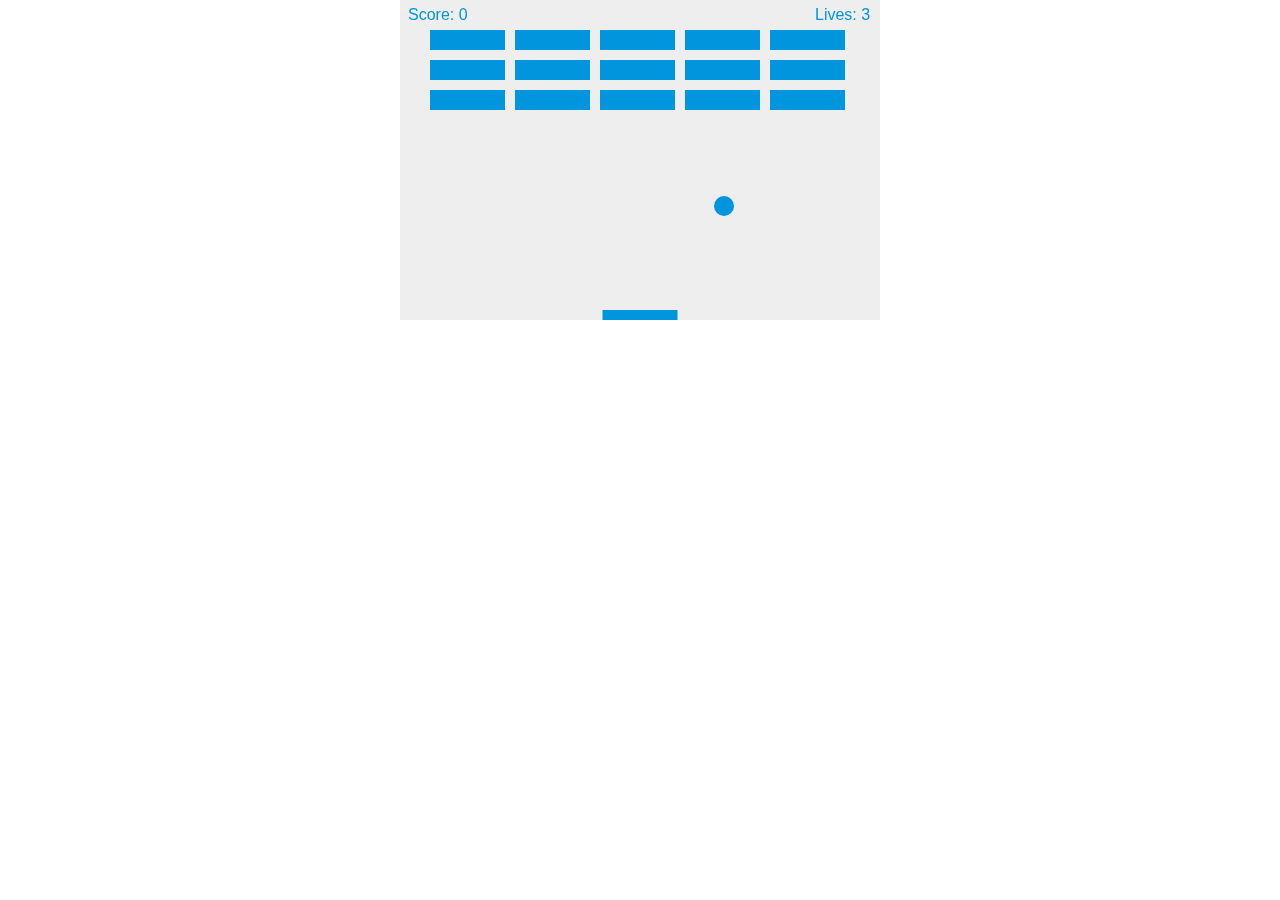
<file: JS_canvas-game/index.html>
<!doctype html>
<html>
<head>
    <meta charset="utf-8" />
    <title>Gamedev Canvas Workshop</title>
    <style>
        * {
            padding: 0;
            margin: 0;
        }
        canvas {
            background: #eee;
            display: block;
            margin: 0 auto;
        }
    </style>
</head>
<body>
    <canvas id="myCanvas" width="480" height="320"></canvas>

    <script>
        var canvas = document.getElementById("myCanvas");
        var ctx = canvas.getContext("2d");
        let x = canvas.width / 2;
        let y = canvas.height - 30;
        let dx = 2;
        let dy = -2;

        const ballRadius = 10; //holds the radius of the circle

        //Paddle
        const paddleHeight = 10;
        const paddleWidth = 75;
        let paddleX = (canvas.width - paddleWidth) / 2;

        //Bricks
        const brickRowCount = 3;
        const brickColumnCount = 5;
        const brickWidth = 75;
        const brickHeight = 20;
        const brickPadding = 10;
        const brickOffsetTop = 30;
        const brickOffsetLeft = 30;
        const bricks = [];
        for (let c = 0; c < brickColumnCount; c++) {
            bricks[c] = [];
            for (let r = 0; r < brickRowCount; r++) {
                bricks[c][r] = { x: 0, y: 0, status: 1 };
            }
        }

        //Pressed buttons
        let rightPressed = false;
        let leftPressed = false;

        //Counting score
        let score = 0;

        //Player lives
        let lives = 3;

        document.addEventListener("keydown", keyDownHandler, false);
        document.addEventListener("keyup", keyUpHandler, false);
        document.addEventListener("mousemove", mouseMoveHandler, false);

        function mouseMoveHandler(e) {
            const relativeX = e.clientX - canvas.offsetLeft;
            if (relativeX > 0 && relativeX < canvas.width) {
                paddleX = relativeX - paddleWidth / 2;
            }
        }

        function drawScore() {
            ctx.font = "16px Arial";
            ctx.fillStyle = "#0095DD";
            ctx.fillText(`Score: ${score}`, 8, 20);
        }
        function drawLives() {
            ctx.font = "16px Arial";
            ctx.fillStyle = "#0095DD";
            ctx.fillText(`Lives: ${lives}`, canvas.width - 65, 20);
        }

        function collisionDetection() {
            for (let c = 0; c < brickColumnCount; c++) {
                for (let r = 0; r < brickRowCount; r++) {
                    const b = bricks[c][r];
                    if (b.status === 1) {
                        if (
                            x > b.x &&
                            x < b.x + brickWidth &&
                            y > b.y &&
                            y < b.y + brickHeight
                        ) {
                            dy = -dy;
                            b.status = 0;
                            score++;
                            if (score === brickRowCount * brickColumnCount) {
                                alert("YOU WIN, CONGRATULATIONS!");
                                document.location.reload();
                            }
                        }
                    }
                }
            }
        }

        function keyDownHandler(e) {
            if (e.key === "Right" || e.key === "ArrowRight") {
                rightPressed = true;
            } else if (e.key === "Left" || e.key === "ArrowLeft") {
                leftPressed = true;
            }
        }
        function keyUpHandler(e) {
            if (e.key === "Right" || e.key === "ArrowRight") {
                rightPressed = false;
            } else if (e.key === "Left" || e.key === "ArrowLeft") {
                leftPressed = false;
            }
        }

        function drawBall() {
            ctx.beginPath();
            ctx.arc(x, y, ballRadius, 0, Math.PI * 2);
            ctx.fillStyle = "#0095DD";
            ctx.fill();
            ctx.closePath();
            
        }

        function drawBricks() {
            for (let c = 0; c < brickColumnCount; c++) {
                for (let r = 0; r < brickRowCount; r++) {
                    if (bricks[c][r].status === 1) {
                        const brickX = c * (brickWidth + brickPadding) + brickOffsetLeft;
                        const brickY = r * (brickHeight + brickPadding) + brickOffsetTop;
                        bricks[c][r].x = brickX;
                        bricks[c][r].y = brickY;
                        ctx.beginPath();
                        ctx.rect(brickX, brickY, brickWidth, brickHeight);
                        ctx.fillStyle = "#0095DD";
                        ctx.fill();
                        ctx.closePath();
                    }
                }
            }
        }

        function draw() {
            ctx.clearRect(0, 0, canvas.width, canvas.height);
            drawBall();
            drawBricks();
            drawPaddle();
            drawScore();
            drawLives();
            collisionDetection();
            x += dx;
            y += dy;
            if (x + dx > canvas.width - ballRadius || x + dx < ballRadius) {
                dx = -dx;
            }
            if (y + dy < ballRadius) {
                dy = -dy;
            } else if (y + dy > canvas.height - ballRadius) {
                if (x > paddleX && x < paddleX + paddleWidth) {
                    dy = -dy;
                } else {
                    lives--;
                    if (!lives) {
                        alert("GAME OVER");
                        document.location.reload();
                    } else {
                        x = canvas.width / 2;
                        y = canvas.height - 30;
                        dx = 2;
                        dy = -2;
                        paddleX = (canvas.width - paddleWidth) / 2;
                    }
                }
            }

            if (rightPressed) {
                paddleX = Math.min(paddleX + 7, canvas.width - paddleWidth);
            } else if (leftPressed) {
                paddleX = Math.max(paddleX - 7, 0);
            }
            requestAnimationFrame(draw);
        }

        function drawPaddle() {
            ctx.beginPath();
            ctx.rect(paddleX, canvas.height - paddleHeight, paddleWidth, paddleHeight);
            ctx.fillStyle = "#0095DD";
            ctx.fill();
            ctx.closePath();
        }
        
        draw();
    </script>
</body>
</html>
</file>
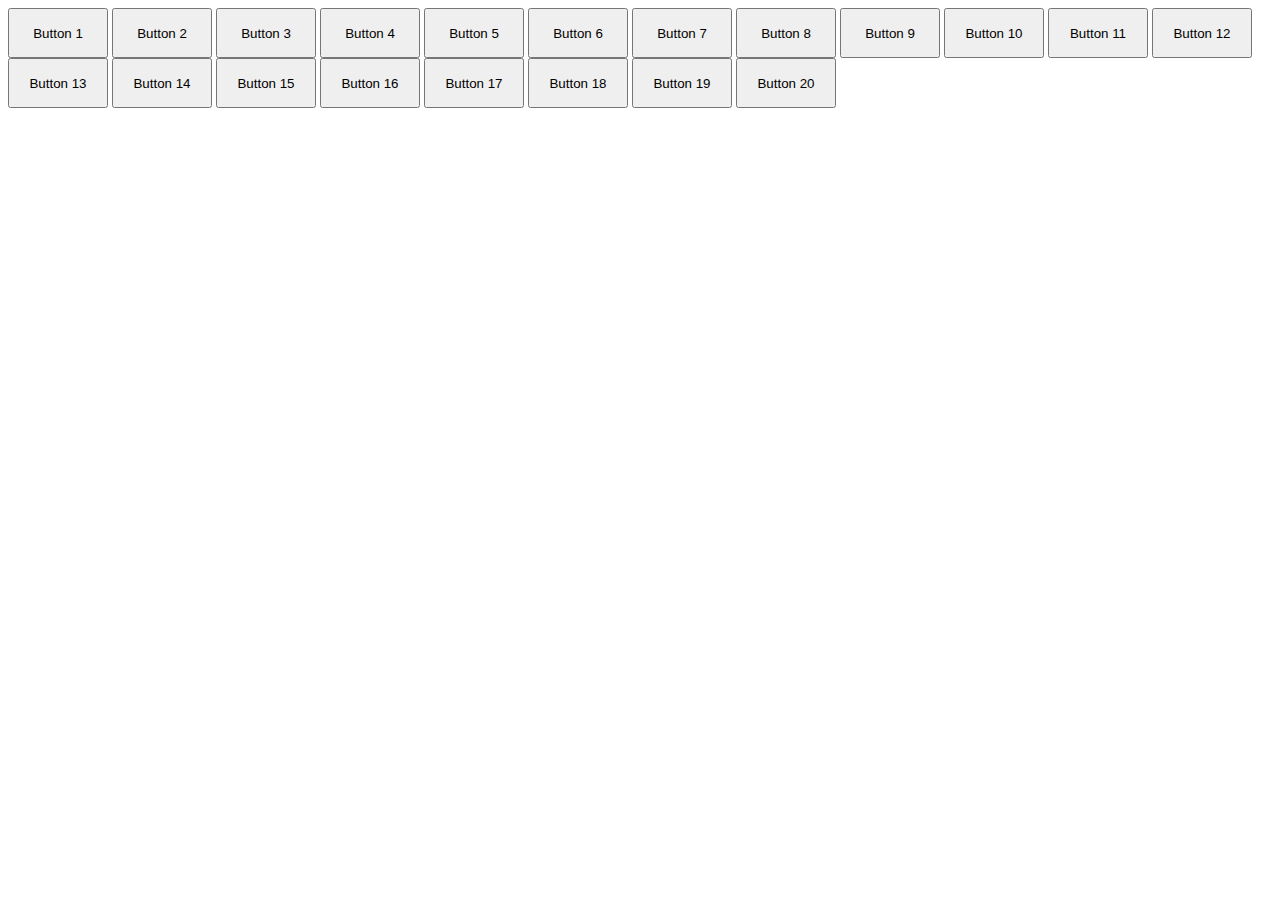
<file: JS_eventListener/index.html>
<!DOCTYPE html>
<html lang="en">
<head>
    <meta charset="UTF-8">
    <meta name="viewport" content="width=device-width, initial-scale=1.0">
    <style>
        button {
            width: 100px;
            height: 50px;
        }
    </style>
    <title>Document</title>
</head>
<body>
    <button>Button 1</button>
    <button>Button 2</button>
    <button>Button 3</button>
    <button>Button 4</button>
    <button>Button 5</button>
    <button>Button 6</button>
    <button>Button 7</button>
    <button>Button 8</button>
    <button>Button 9</button>
    <button>Button 10</button>
    <button>Button 11</button>
    <button>Button 12</button>
    <button>Button 13</button>
    <button>Button 14</button>
    <button>Button 15</button>
    <button>Button 16</button>
    <button>Button 17</button>
    <button>Button 18</button>
    <button>Button 19</button>
    <button>Button 20</button>
    <script src="index.js"></script>
</body>
</html>
</file>
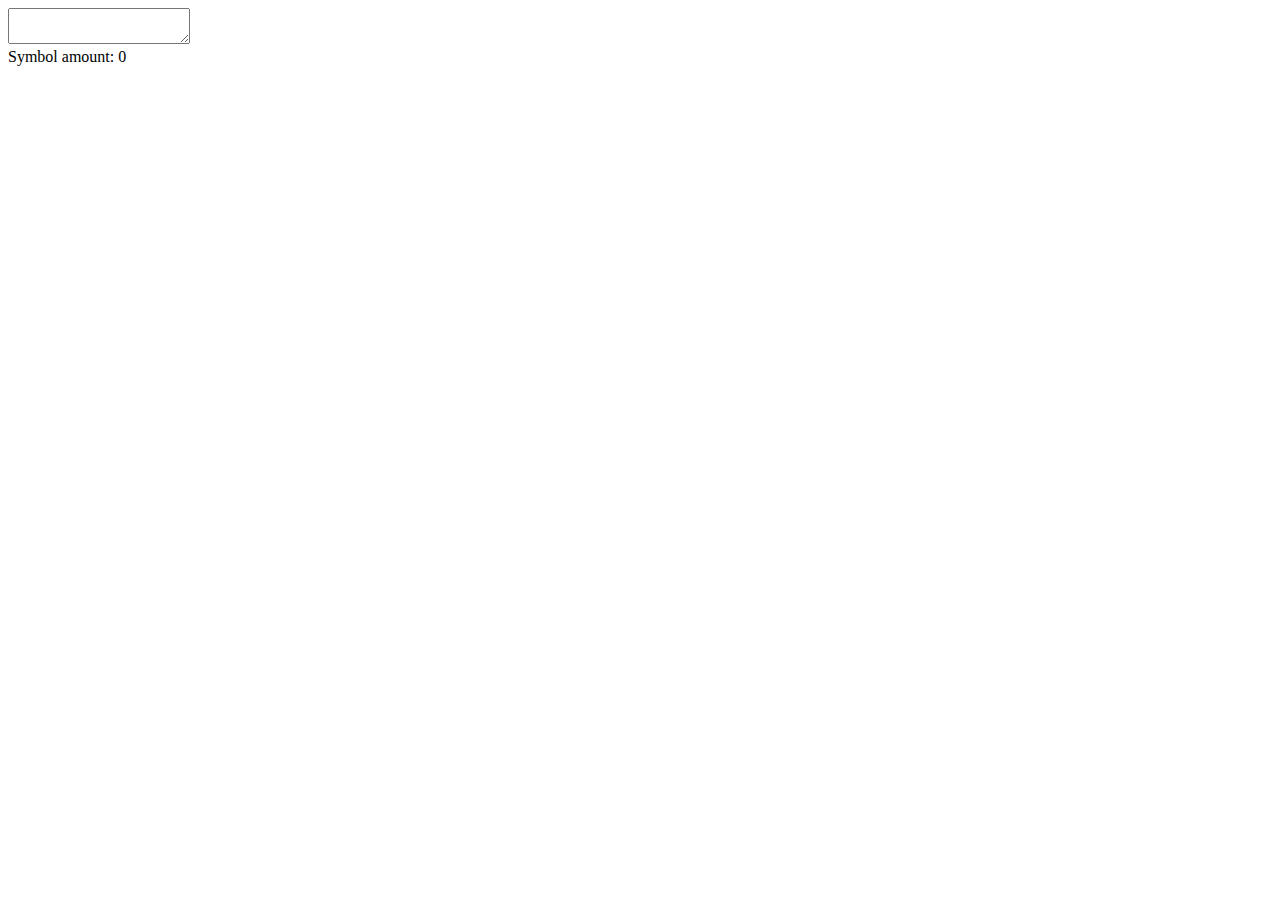
<file: JS_form/index.html>
<!DOCTYPE html>
<html lang="en">
<head>
    <meta charset="UTF-8">
    <meta name="viewport" content="width=device-width, initial-scale=1.0">
    <script defer src="index.js"></script>
    <title>Document</title>
</head>
<body>
    <textarea></textarea>
</body>
</html>
</file>
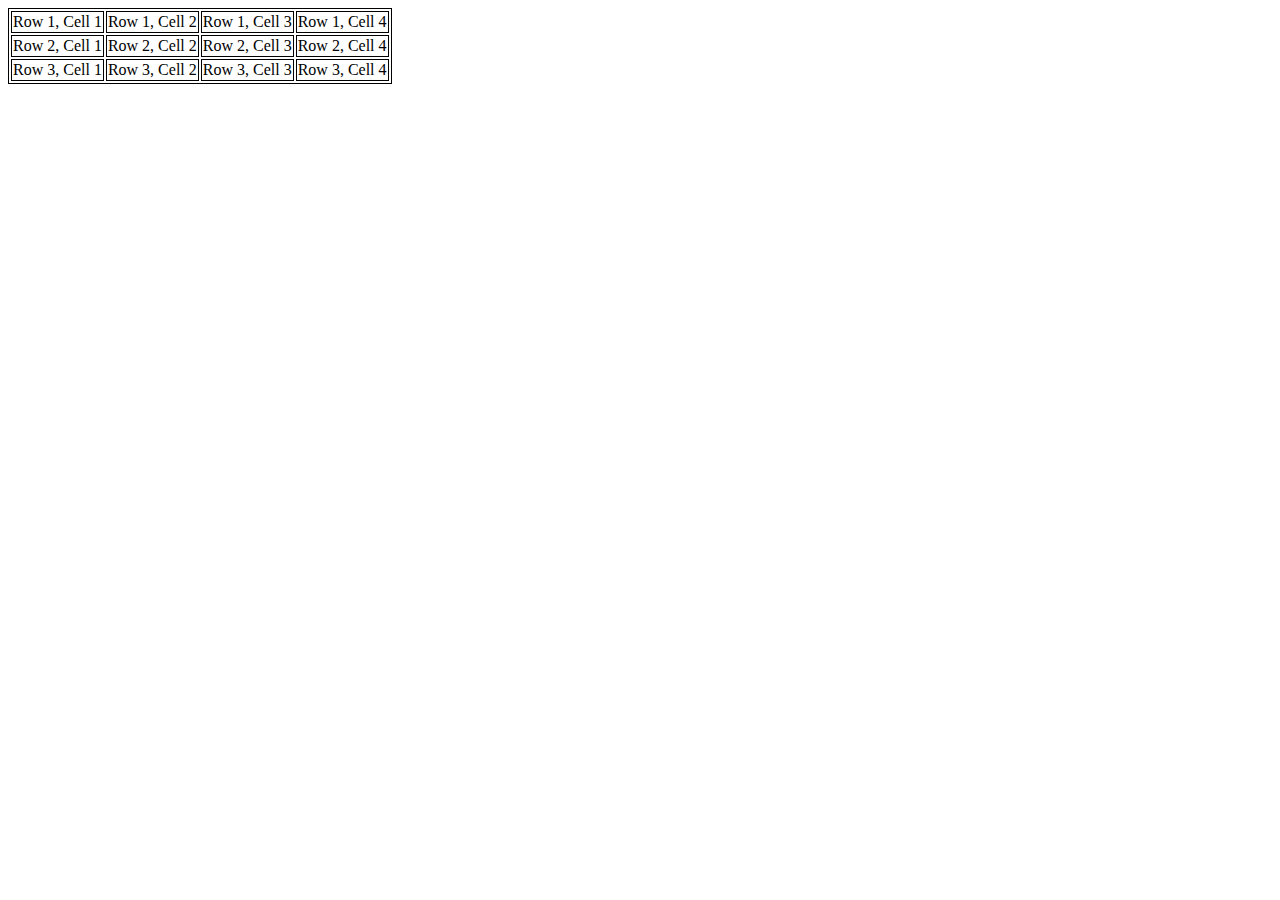
<file: JS_nmTable/index.html>
<!DOCTYPE html>
<html lang="en">
<head>
    <meta charset="UTF-8">
    <meta name="viewport" content="width=device-width, initial-scale=1.0">
    <title>Table</title>
    <script defer src="index.js"></script>
    <style>
        table, th, td{
            border: 1px solid black;
        }
    </style>
</head>
<body>
</body>
</html>
</file>
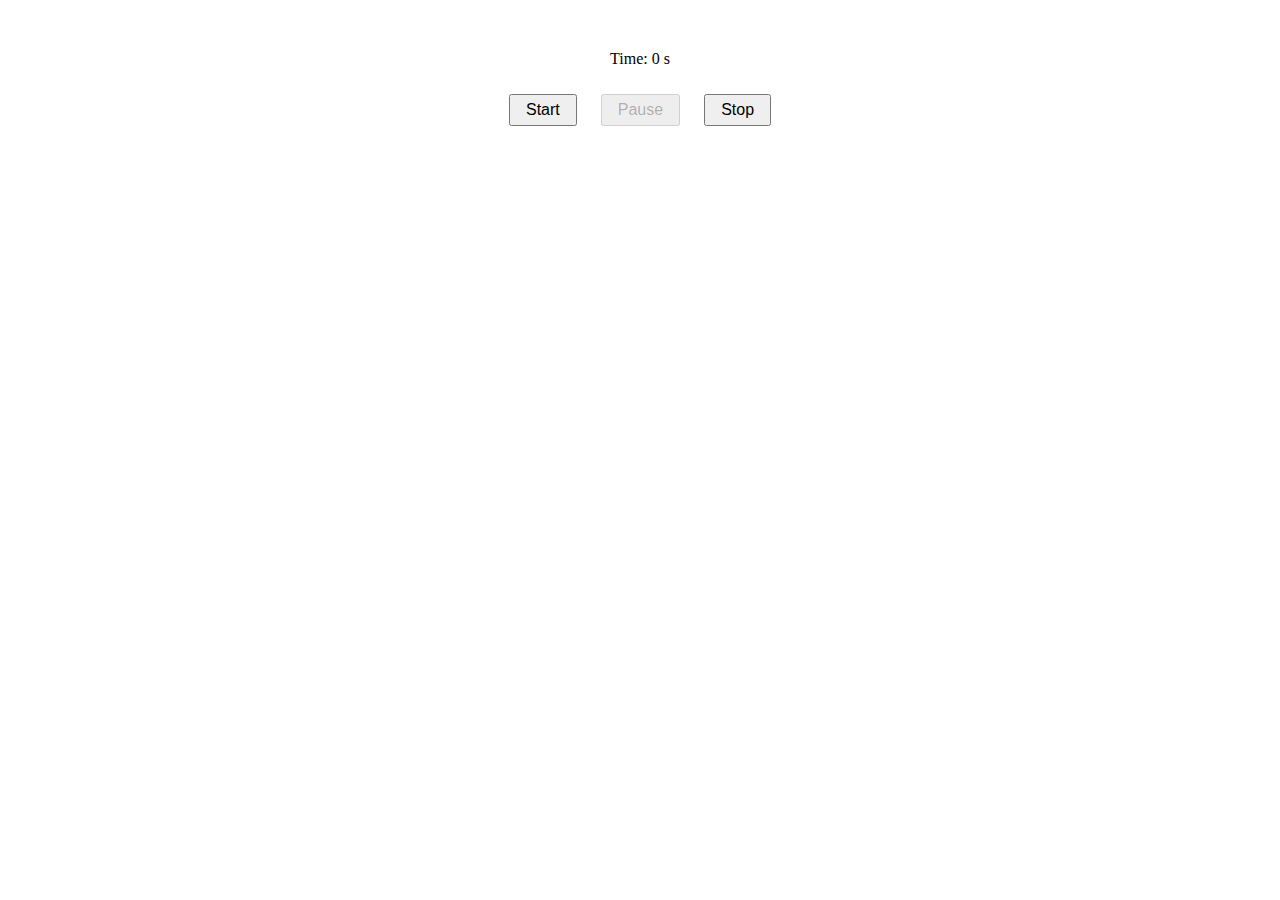
<file: JS_stopwatch/index.html>
<!DOCTYPE html>
<html lang="en">
<head>
    <meta charset="UTF-8">
    <meta name="viewport" content="width=device-width, initial-scale=1.0">
    <title>Stopwatch</title>
    <link rel="stylesheet" href="style.css">
    <script defer src="script.js"></script>
</head>
<body>
    <div class="stopwatch">
        <p id="stopwatchText">Time: 0 s</p>
        <button id="start">Start</button>
        <button id="pause" disabled>Pause</button>
        <button id="stop">Stop</button>
    </div>
</body>
</html>
</file>
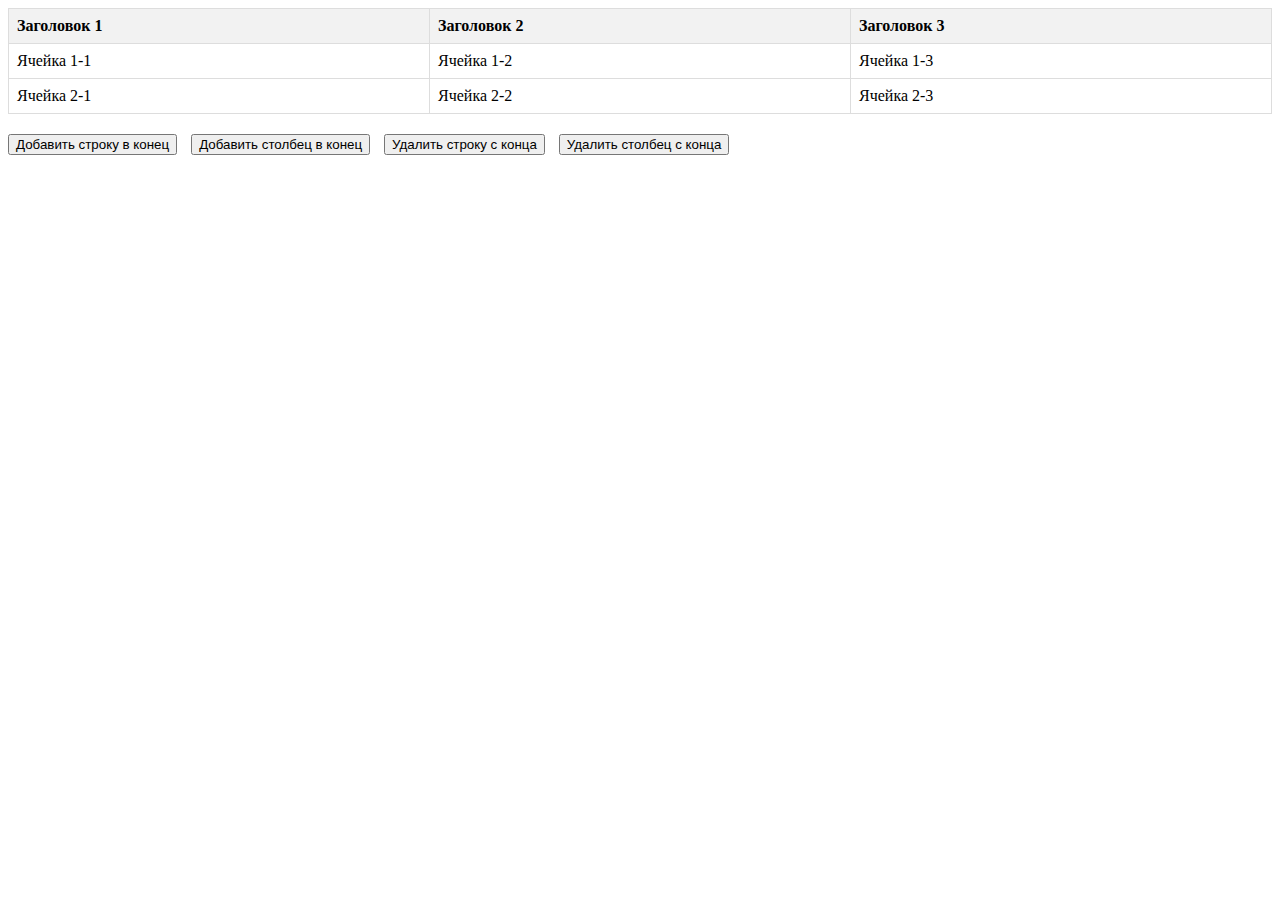
<file: JS_tableWithButtons/index.html>
<!DOCTYPE html>
<html lang="en">
<head>
    <meta charset="UTF-8">
    <meta name="viewport" content="width=device-width, initial-scale=1.0">
    <title>Table with buttons</title>
    <link rel="stylesheet" href="style.css">
    <script defer src="index.js"></script>
</head>
<body>
    <table id="myTable">
        <thead>
            <tr>
                <th>Заголовок 1</th>
                <th>Заголовок 2</th>
                <th>Заголовок 3</th>
            </tr>
        </thead>
        <tbody>
            <tr>
                <td>Ячейка 1-1</td>
                <td>Ячейка 1-2</td>
                <td>Ячейка 1-3</td>
            </tr>
            <tr>
                <td>Ячейка 2-1</td>
                <td>Ячейка 2-2</td>
                <td>Ячейка 2-3</td>
            </tr>
        </tbody>
    </table>

    <button onclick="addRow()">Добавить строку в конец</button>
    <button onclick="addColumn()">Добавить столбец в конец</button>
    <button onclick="deleteRow()">Удалить строку с конца</button>
    <button onclick="deleteColumn()">Удалить столбец с конца</button>
</body>
</html>
</file>
<file: JS_stopwatch/style.css>
.stopwatch {
    text-align: center;
    margin-top: 50px;
}

button {
    margin: 10px;
    padding: 5px 15px;
    font-size: 16px;
    cursor: pointer;
}
</file>
<file: JS_tableWithButtons/style.css>
table {
    border-collapse: collapse;
    width: 100%;
    margin-bottom: 20px;
}

th, td {
    border: 1px solid #ddd;
    padding: 8px;
    text-align: left;
}

th {
    background-color: #f2f2f2;
}

button {
    margin-right: 10px;
}
</file>
